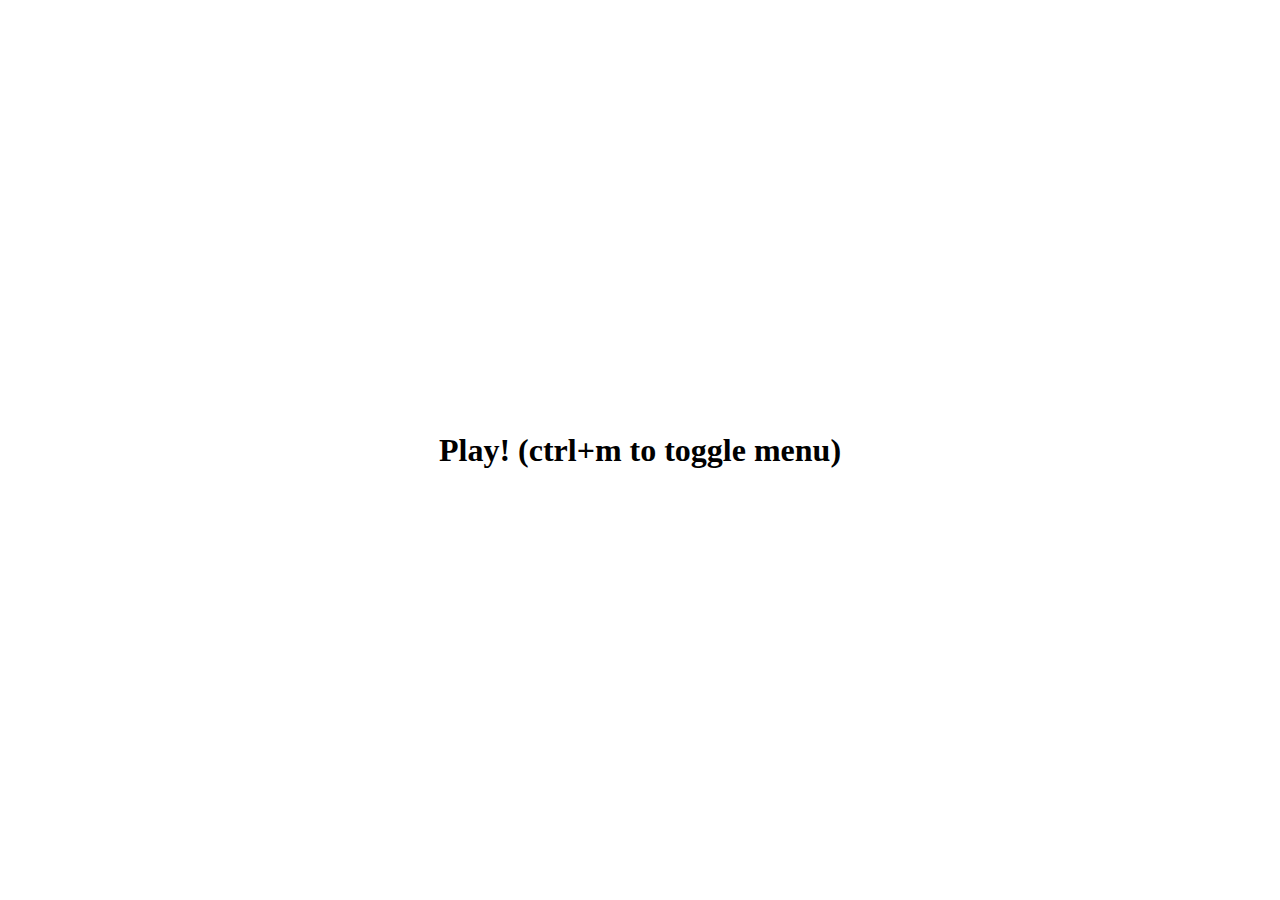
<file: index.html>
<!DOCTYPE html>
<html lang="en">
	<head>
		<meta charset="UTF-8" />
		<meta http-equiv="X-UA-Compatible" content="IE=edge" />
		<meta name="viewport" content="width=device-width, initial-scale=1.0" />
		<link rel="stylesheet" href="style.css" />
		<script src="index.js" type="module"></script>
		<title>Flappy</title>
	</head>
	<body>
		<div class="hide" data-settings>
			<label>
				Bird Color:
				<input id="birdColor" class="colorInput" type="color" />
			</label>
			<label>
				Pipe Color:
				<input id="pipeColor" class="colorInput" type="color" />
			</label>
			<label>
				Background Color:
				<input id="backgroundColor" class="colorInput" type="color" />
			</label>

			<button data-save>save</button>
		</div>
		<div class="titleDiv">
			<h1 class="title hide" data-score>Score</h1>
			<h1 data-title class="title">
				<small data-subtitle class="subtitle hide"></small>
			</h1>
		</div>
		<div data-bird class="bird"></div>
	</body>
</html>
</file>
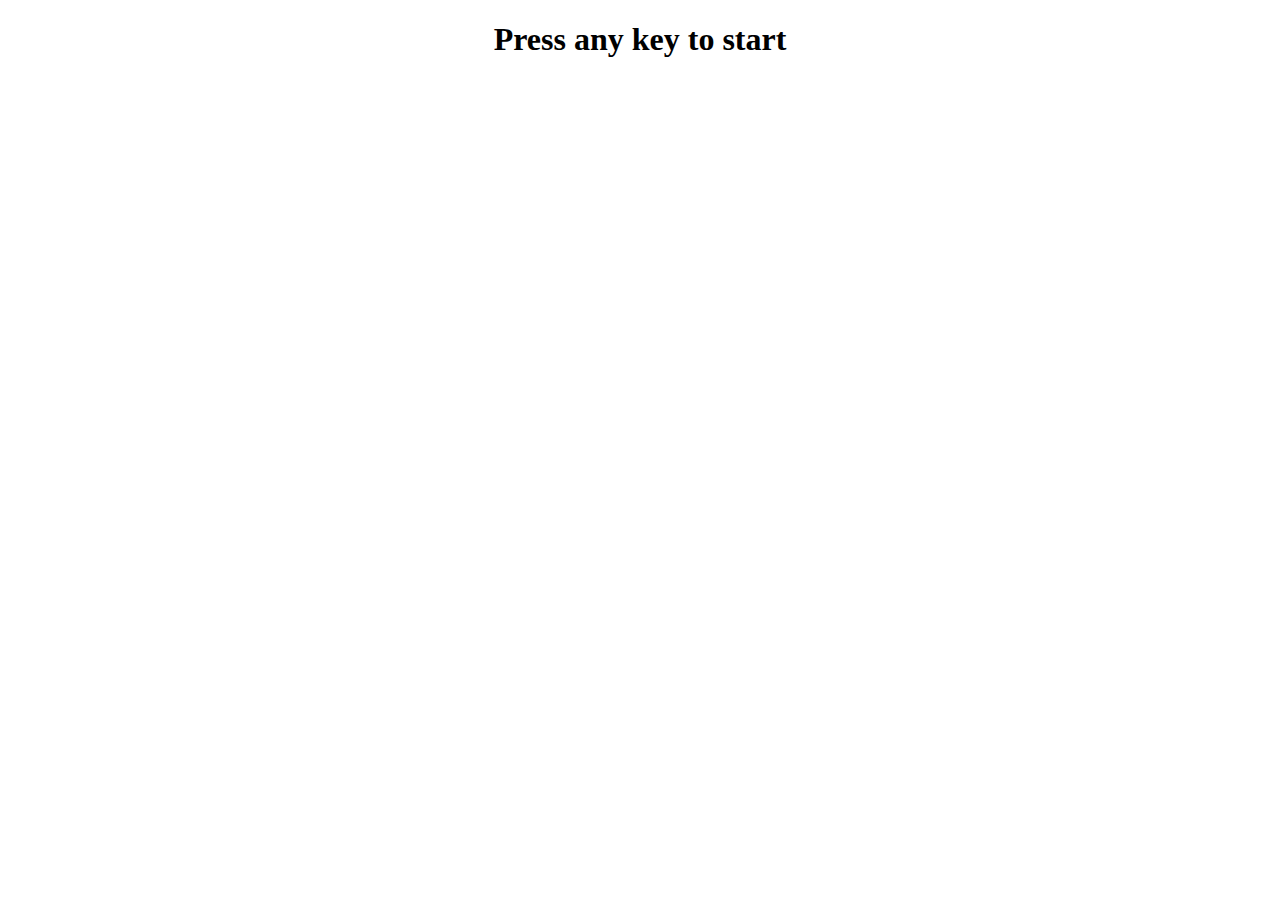
<file: indext.html>
<!DOCTYPE html>
<html lang="en">
	<head>
		<meta charset="UTF-8" />
		<meta http-equiv="X-UA-Compatible" content="IE=edge" />
		<meta name="viewport" content="width=device-width, initial-scale=1.0" />
		<link rel="stylesheet" href="style.css" />
		<script src="index.js" type="module"></script>
		<title>Flappy</title>
	</head>
	<body>
		<h1 class="title hide" data-score>Score</h1>
		<h1 data-title class="title">
			Press any key to start
			<small data-subtitle class="subtitle hide"></small>
		</h1>
		<div data-bird class="bird"></div>
	</body>
</html>
</file>
<file: style.css>
*,
*::after,
*::before {
	box-sizing: border-box;
}

body {
	margin: 0;
	overflow: hidden;
	background-color: var(--backgroundColor);
}

.titleDiv {
	position: absolute;
	display: flex;
	justify-content: center;
	align-items: center;
	inset: 0;
	margin: 0;
	flex-direction: column;
	z-index: 1;
}

.title {
	display: flex;
	justify-content: center;
	align-items: center;
	flex-direction: column;
	cursor: pointer;
}

.subtitle {
	margin-top: 0.5em;
}

.hide {
	display: none;
}

.bird {
	--bird-top: -1000;
	--bird-size: 60px;
	position: absolute;
	background-color: var(--birdColor);
	width: var(--bird-size);
	height: var(--bird-size);
	left: var(--bird-size);
	top: calc(var(--bird-top) * 1px);
	border-radius: 50%;
}

.pipe {
	position: absolute;
	top: 0;
	bottom: 0;
	left: calc(var(--pipe-left) * 1px);
	width: calc(var(--pipe-width) * 1px);
}

.pipe > .segment {
	position: absolute;
	width: 100%;
	background-color: var(--pipeColor);
}

.pipe > .top {
	top: 0;
	bottom: calc(var(--hole-top) * 1px);
}

.pipe > .bottom {
	bottom: 0;
	top: calc(
		100vh - calc(var(--hole-top) * 1px) + calc(var(--hole-height) * 1px)
	);
}

/*Settings*/

.settings {
	border: 3px solid rgb(49, 63, 60);
	background-color: rgb(148, 173, 168);
	width: 15vw;
	min-width: 300px;
	height: 25vh;
	display: flex;
	justify-content: center;
	flex-direction: column;
	position: absolute;
	z-index: 2;
	margin: 10px;
}

.btn {
	padding: 10px;
	padding-left: 25px;
	padding-right: 25px;
	cursor: pointer;
	border: 2px solid rgba(46, 42, 42, 0.068);
	margin: 10px;

	position: absolute;
	z-index: 1;
}
</file>
